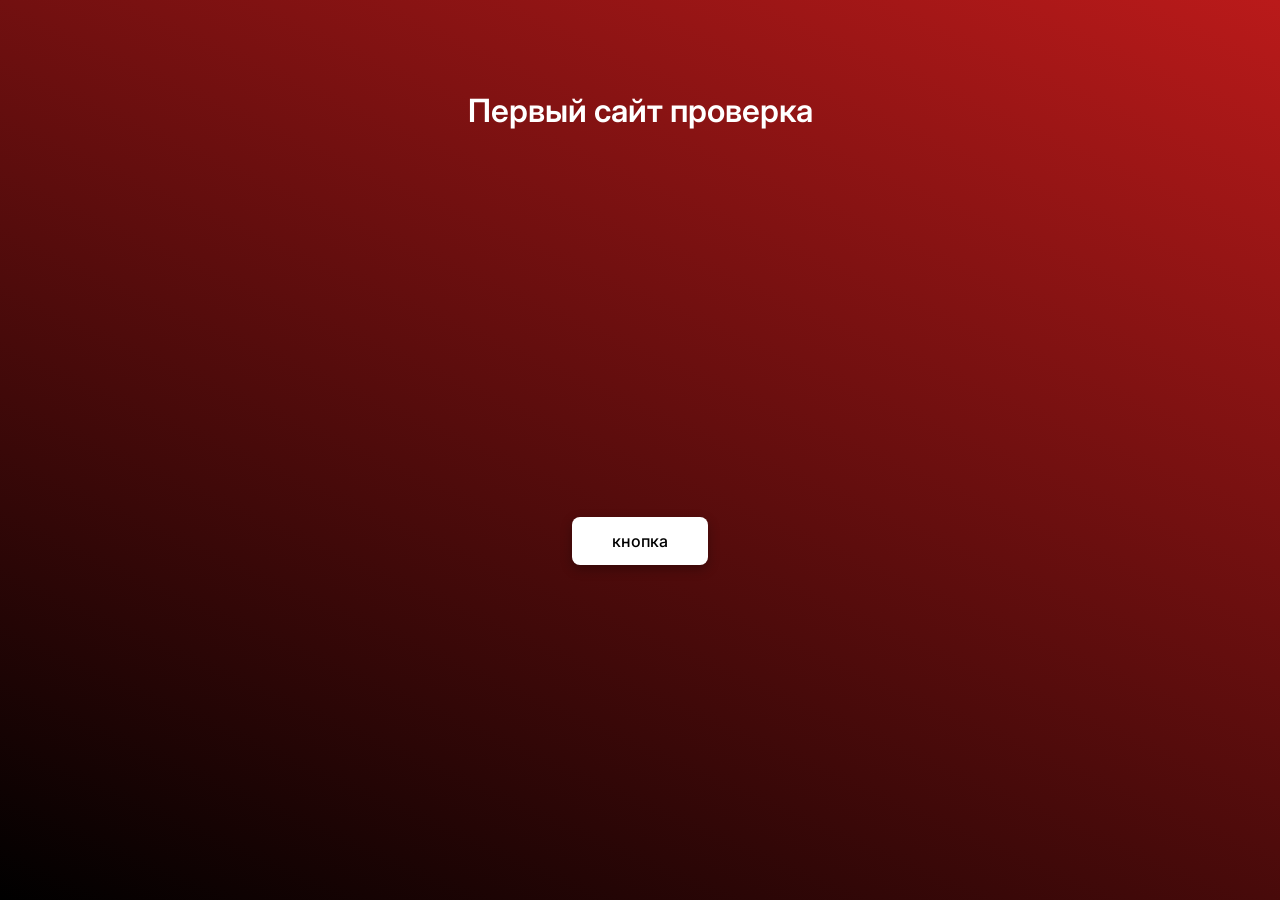
<file: Индивидуальный проект/index.html>
<!DOCTYPE html>
<html lang="ru">
<head>
    <meta charset="UTF-8">
    <meta name="viewport" content="width=device-width, initial-scale=1.0">
    <title>Первый сайт</title>
    <link rel="stylesheet" href="css/main.css">
</head>
<body>
    <div class="wrapper">

        <header class="header">
            <span class="logo">Первый сайт проверка</span>
        </header>

        <main class="center-block">
            <nav>
                <ul>
                    <li class="btn"><a href="about.html">кнопка</a></li>
                </ul>
            </nav>
        </main>

    </div>
</body>
</html>
</file>
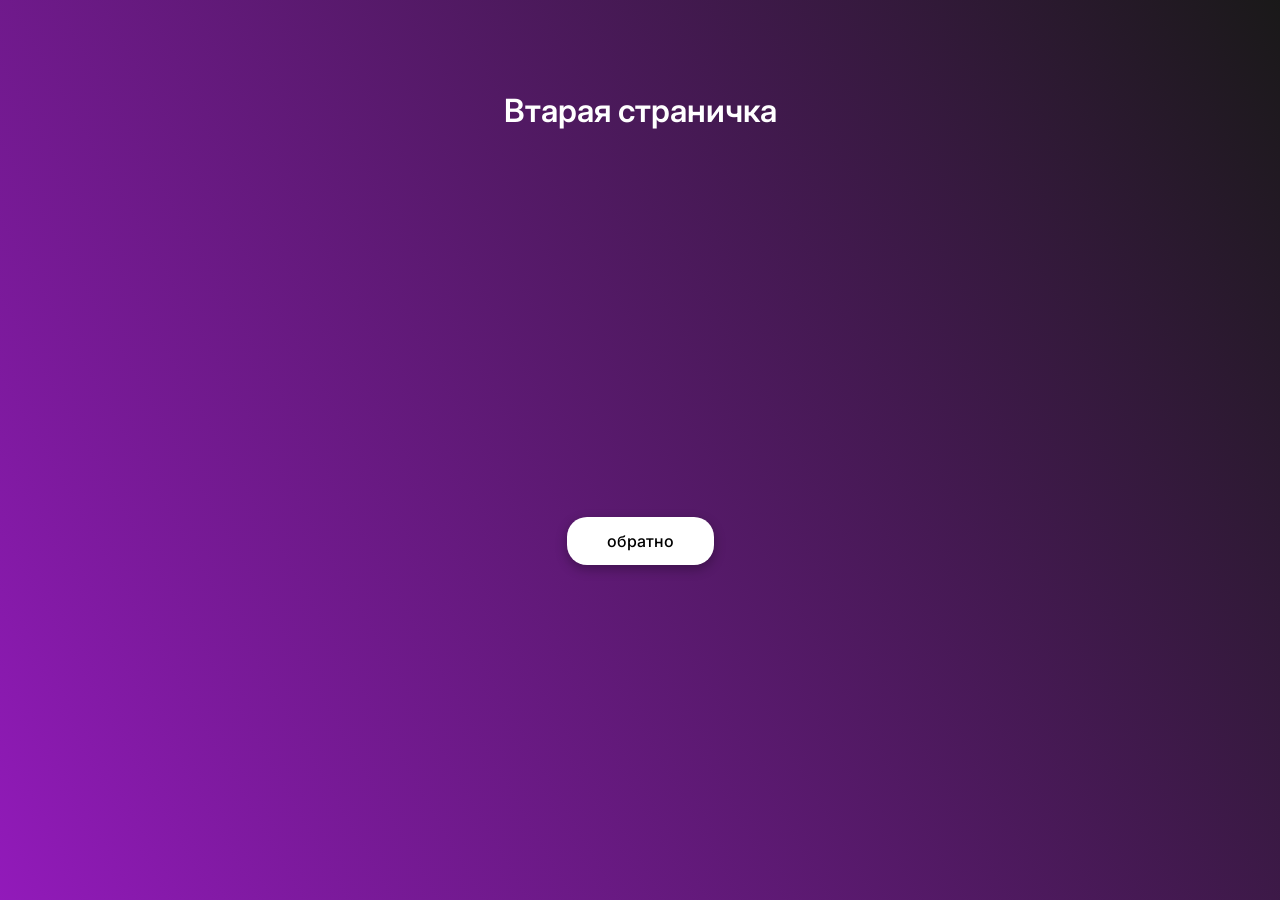
<file: Индивидуальный проект/about.html>
<!DOCTYPE html>
<html lang="ru">
<head>
    <meta charset="UTF-8">
    <meta name="viewport" content="width=device-width, initial-scale=1.0">
    <title>Страница 2</title>
    <link rel="stylesheet" href="css/about.css">
</head>
<body>
    <div class="wrapper">

        <header class="header">
            <span class="logo">Втарая страничка</span>
        </header>

        <main class="center-block">
            <nav>
                <ul>
                    <li class="btn"><a href="index.html">обратно</a></li>
                </ul>
            </nav>
        </main>

    </div>
    
</body>
</html>
</file>
<file: Индивидуальный проект/css/main.css>
@import url('https://fonts.googleapis.com/css2?family=Inter:ital,opsz,wght@0,14..32,100..900;1,14..32,100..900&display=swap');

* {
    margin: 0; /* уборка внешних отступов*/
    padding: 0; /* Уборка внутренних отступов */
    box-sizing: border-box; /* Изменение способа подсчета ширины */
}

body {
    font-family: "Inter", sans-serif; /* основной шрифт и предостережение */
    font-weight: 400; /* толщина шрифта */
    color: #fff; /* цвет текста */
}

a {
    text-decoration: none; /* Уборка подчеркивания ссылок */
}

.wrapper {
    background: linear-gradient(24deg, rgba(0,0,0,1) 0%, rgba(186,26,26,1) 100%);  /* градиент заднего фона */
    min-height: 100vh;          /* на всю высоту экрана */
    display: flex;             /* Создает гибкий контейнер в ктором адаптируются обьекты */
    flex-direction: column;      /* все идет сверху вниз */
    padding: 0 20px;             /* Боковые отступы для для узких экранов*/
}

/* Логотип сверху по центру */
.header {
    text-align: center;          /* Центрирует текст по горизонтали внутри блока */
    padding: clamp(40px, 10vh, 100px) 20px;          /* Гибкий отступ*/
}

.logo {
    font-size: clamp(22px, 5vh, 32px); ;                /* гибкий Размер текста */
    font-weight: 600;                /* Полужирный текст */
    display: inline-block;
    line-height: 1.3;
}

/* Блок с кнопкой — занимает всё оставшееся место и центрирует кнопку */
.center-block {
    flex: 1;                    /* растягивается на всю оставшуюся высоту */
    display: flex;              /* Центрирует текст по горизонтали внутри блока */
    justify-content: center;    /* центр по горизонтали */
    align-items: center;        /* центр по вертикали */
    padding-bottom: 40px;
}

ul {
    list-style: none;             /* Уберает маркеры (точки) по умолчанию */
}

.btn a {
    display: inline-block;    /*Дает возможность изменять ширину высоту и т.д*/
    padding: clamp(12px, 2vh, 14px) clamp(28px, 8vh, 40px);       /*Размеры*/
    background: #fff;       /*Фон*/
    color: #000;            /*Текст цвет */
    border-radius: 8px;       /*Скругление углов*/
    font-weight: 500;         /*Средняя жирность*/
    font-size: clamp(14px, 4vh, 16px);
    transition: 0.3s;         /*Плавный переход при наведении)*/
    box-shadow: 0 4px 12px rgba(0, 0, 0, 0.3);   /*Тень кнопки*/
    text-align: center;
    max-width: 100%;
}

.btn a:hover {                /*когда на элемент наведен курсор*/
    background: #ba1a1a;    /*цвет фона*/
    color: #ffffff;            /*цвет текста*/
    box-shadow: 0 8px 24px rgba(186, 26, 26, 0.6);
    transform: translateY(-2px);
}
</file>
<file: Индивидуальный проект/css/about.css>
@import url('https://fonts.googleapis.com/css2?family=Inter:ital,opsz,wght@0,14..32,100..900;1,14..32,100..900&display=swap');

* {
    margin: 0;
    padding: 0;
    box-sizing: border-box;
}

body {
    font-family: "Inter", sans-serif;
    font-weight: 400;
    color: #fff;
}

a {
    text-decoration: none;
}

.wrapper {
    background: linear-gradient(60deg, rgb(146, 26, 186) 0%, rgb(26, 25, 25) 100%);
    min-height: 100vh;
    display: flex;
    flex-direction: column;
    padding: 0 20px;
}

.header {
    text-align: center;
    padding: clamp(40px, 10vh, 100px) 20px;
}

.logo {
    font-size: clamp(22px, 5vw, 32px);
    font-weight: 600;
    display: inline-block;
    line-height: 1.3;
}

.center-block {
    flex: 1;
    display: flex;
    justify-content: center;
    align-items: center;
    padding-bottom: 40px;
}

ul {
    list-style: none;
}

.btn a {
    display: inline-block;
    padding: clamp(12px, 2vh, 14px) clamp(28px, 8vw, 40px);
    background: #fff;
    color: #000;
    border-radius: 20px;
    font-weight: 500;
    font-size: clamp(14px, 4vw, 16px);
    transition: 0.3s;
    box-shadow: 0 4px 12px rgba(0, 0, 0, 0.3);
    text-align: center;
    max-width: 100%;
}

.btn a:hover {
    background: #7d09a0;
    color: #ffffff;
    box-shadow: 0 8px 24px rgba(125, 9, 160, 0.6);
    transform: translateY(-2px);
}
</file>
